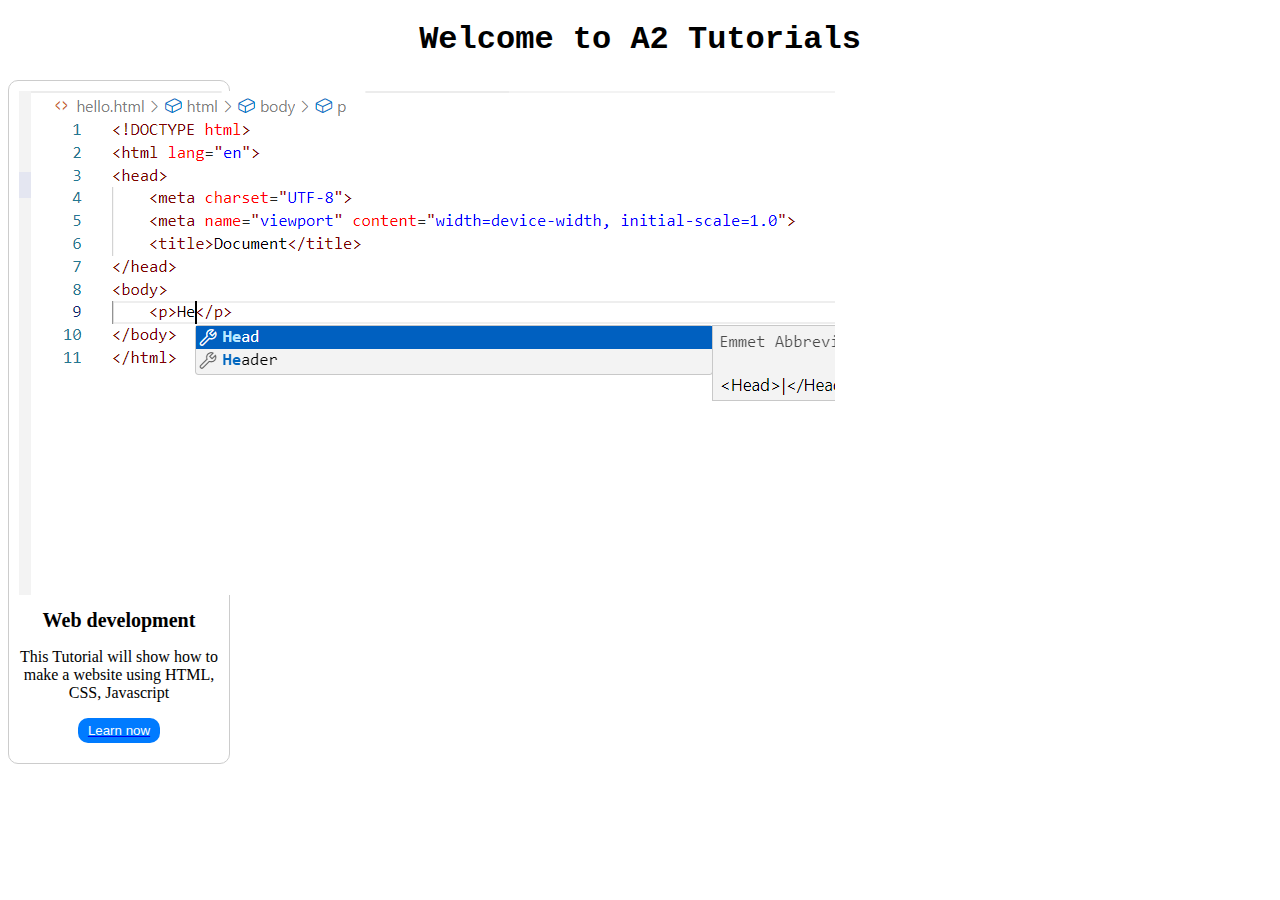
<file: index.html>
<!DOCTYPE html>
<html lang="en">
<head>
    <meta charset="UTF-8">
    <meta name="viewport" content="width=device-width, initial-scale=1.0">
    <meta name="keyword" content="Web development, Web development tutorial, html tutorial">
    <meta http-equiv="refresh" content="5">
    <meta name="robots" content="INDEX, FOLLOW">
    <meta name="description" content="You will learn differnt things in this website, new courses coming soon">
    <link rel="shortcut icon" href="favicon.ico" type="image/x-icon">
    <link rel="stylesheet" href="A-2tutorials.css">
    <title>A2 Tutorials|home</title>
</head>
<body>
    <h1>Welcome to A2 Tutorials</h1>
    <div class="item-card">
        <img src="web development image.png" alt="Item Image" style="width="30px">
        <h2 class="item-title">Web development</h2>
        <p class="item-description">This Tutorial will show how to make a website using HTML, CSS, Javascript</p>
        <a href="Web-development-introduction"><button class="item-button">Learn now</button></a> 
      </div>
      
</body>
</html>
</file>
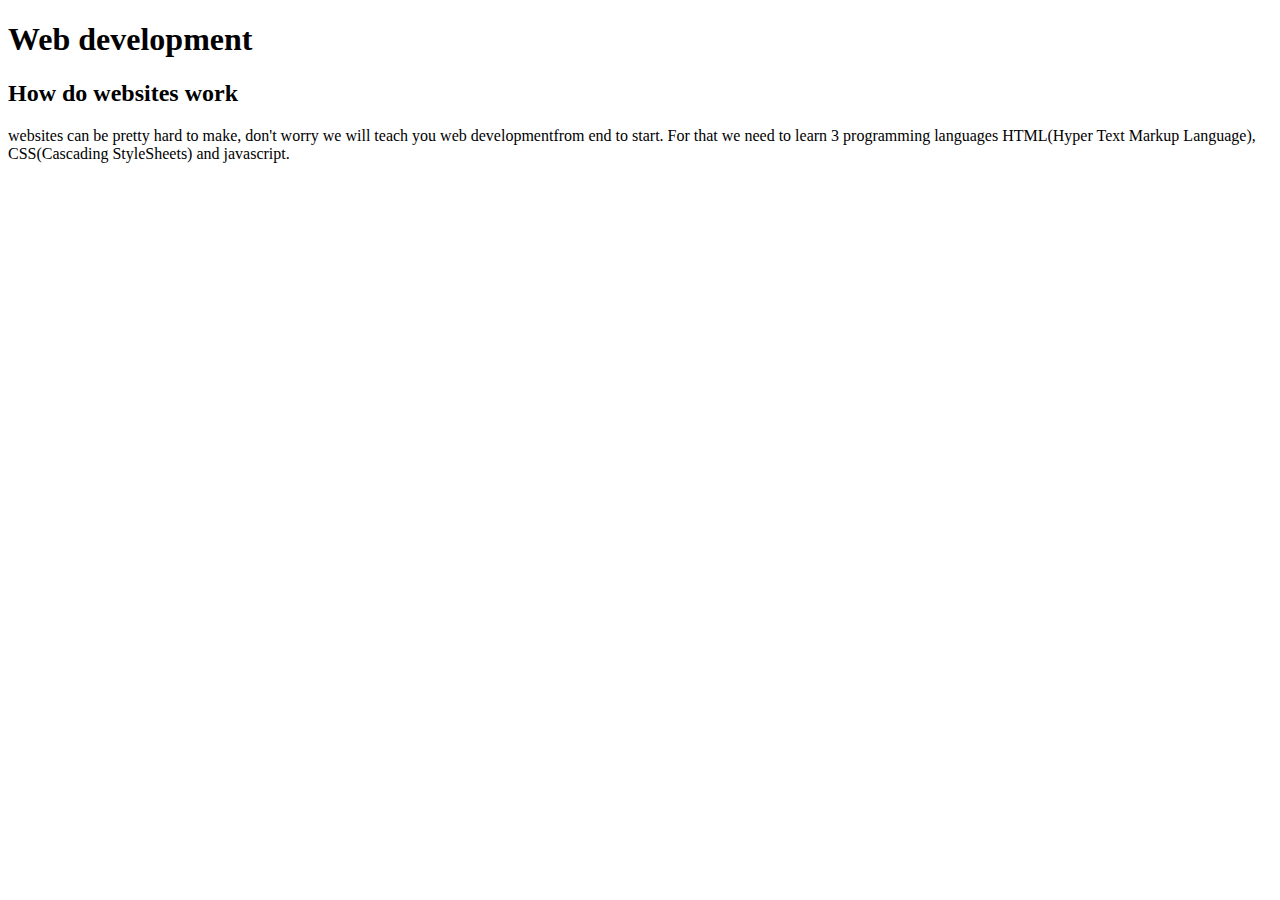
<file: A-2 tutorials-html-introduction.html>
<!DOCTYPE html>
<html lang="en">
<head>
    <meta charset="UTF-8">
    <meta name="viewport" content="width=device-width, initial-scale=1.0">
    <title>Web development Introduction</title>
    <link rel="shortcut icon" href="favicon.ico" type="image/x-icon">
</head>
<body>
    <h1>Web development</h1>
    <h2>How do websites work</h2>
    <p>websites can be pretty hard to make, don't worry we will teach you web developmentfrom end to start. For that we need to learn 3 programming languages HTML(Hyper Text Markup Language), CSS(Cascading StyleSheets) and javascript. </p>
</body>
</html>
</file>
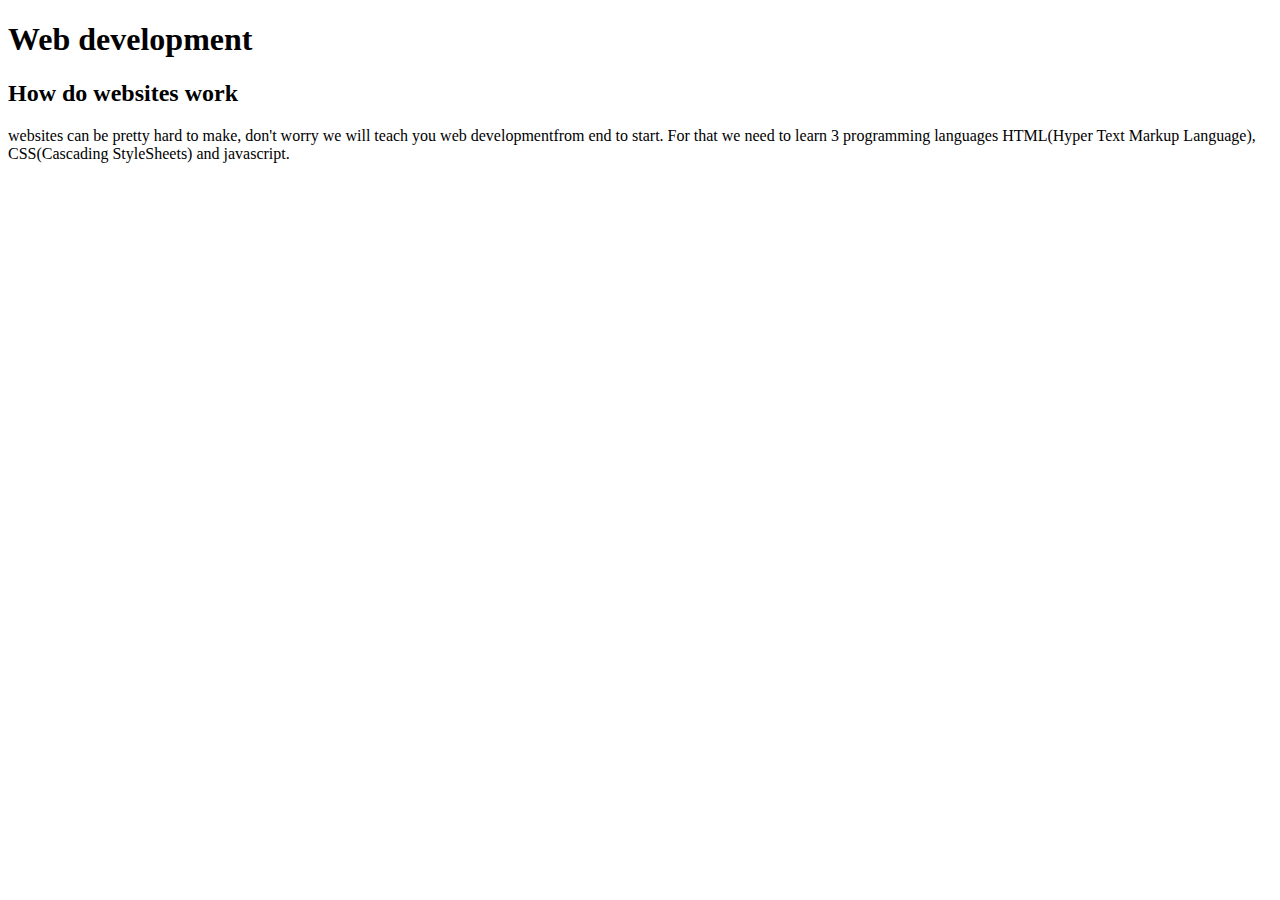
<file: A-2%20tutorials-html-introduction.html>
<!DOCTYPE html>
<html lang="en">
<head>
    <meta charset="UTF-8">
    <meta name="viewport" content="width=device-width, initial-scale=1.0">
    <title>Web development Introduction</title>
    <link rel="shortcut icon" href="favicon.ico" type="image/x-icon">
</head>
<body>
    <h1>Web development</h1>
    <h2>How do websites work</h2>
    <p>websites can be pretty hard to make, don't worry we will teach you web developmentfrom end to start. For that we need to learn 3 programming languages HTML(Hyper Text Markup Language), CSS(Cascading StyleSheets) and javascript. </p>
</body>
</html>
</file>
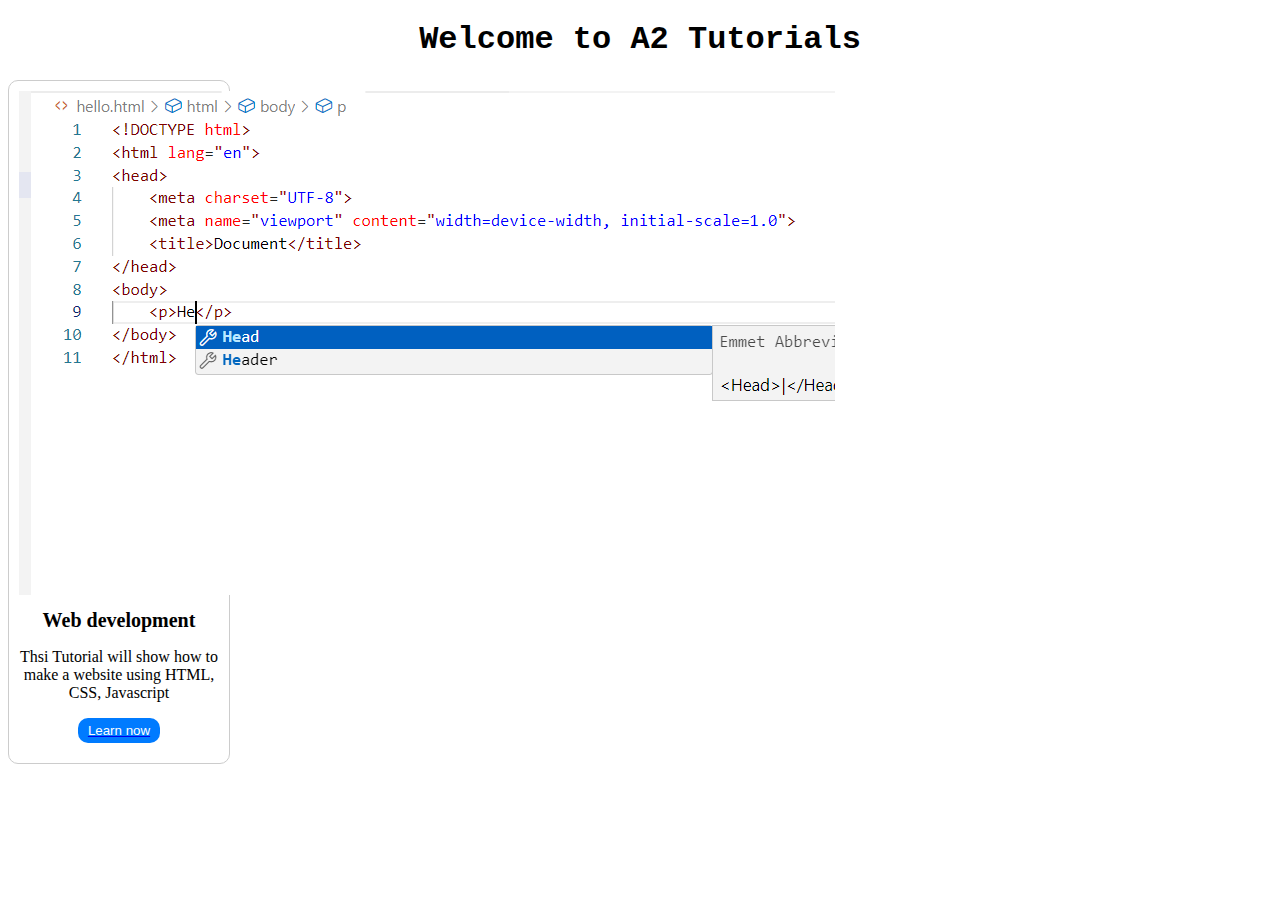
<file: A2-Tutorials-home.html>
<!DOCTYPE html>
<html lang="en">
<head>
    <meta charset="UTF-8">
    <meta name="viewport" content="width=device-width, initial-scale=1.0">
    <link rel="shortcut icon" href="favicon.ico" type="image/x-icon">
    <link rel="stylesheet" href="A-2tutorials.css">
    <title>A2 Tutorials|home</title>
</head>
<body>
    <h1>Welcome to A2 Tutorials</h1>
    <div class="item-card">
        <img src="web development image.png" alt="Item Image">
        <h2 class="item-title">Web development</h2>
        <p class="item-description">Thsi Tutorial will show how to make a website using HTML, CSS, Javascript</p>
        <a href="/A-2 tutorials-html-introduction.html"><button class="item-button">Learn now</button></a> 
      </div>
      
</body>
</html>
</file>
<file: A-2tutorials.css>
h1
{
   text-align: center;
   font-family: 'Courier New', Courier, monospace;
}
.item-card {
    width: 200px;
    border: 1px solid #ccc;
    padding: 10px;
    text-align: center;
    border-radius: 10px;
  }
  
.item-title {
    font-size: 20px;
    margin-top: 10px;
  }
  
.item-description {
    margin-top: 5px;
  }
  
.item-button {
    display: block;
    margin: 10px auto;
    padding: 5px 10px;
    background-color: #007bff;
    color: #fff;
    border: none;
    cursor: pointer;
    border-radius: 10px;

  }


}
  
img
 {
    width: 50px;
    border: 1px solid #ccc;
    padding: 10px;
    text-align: center;
    border-radius: 10px;
 }
</file>
